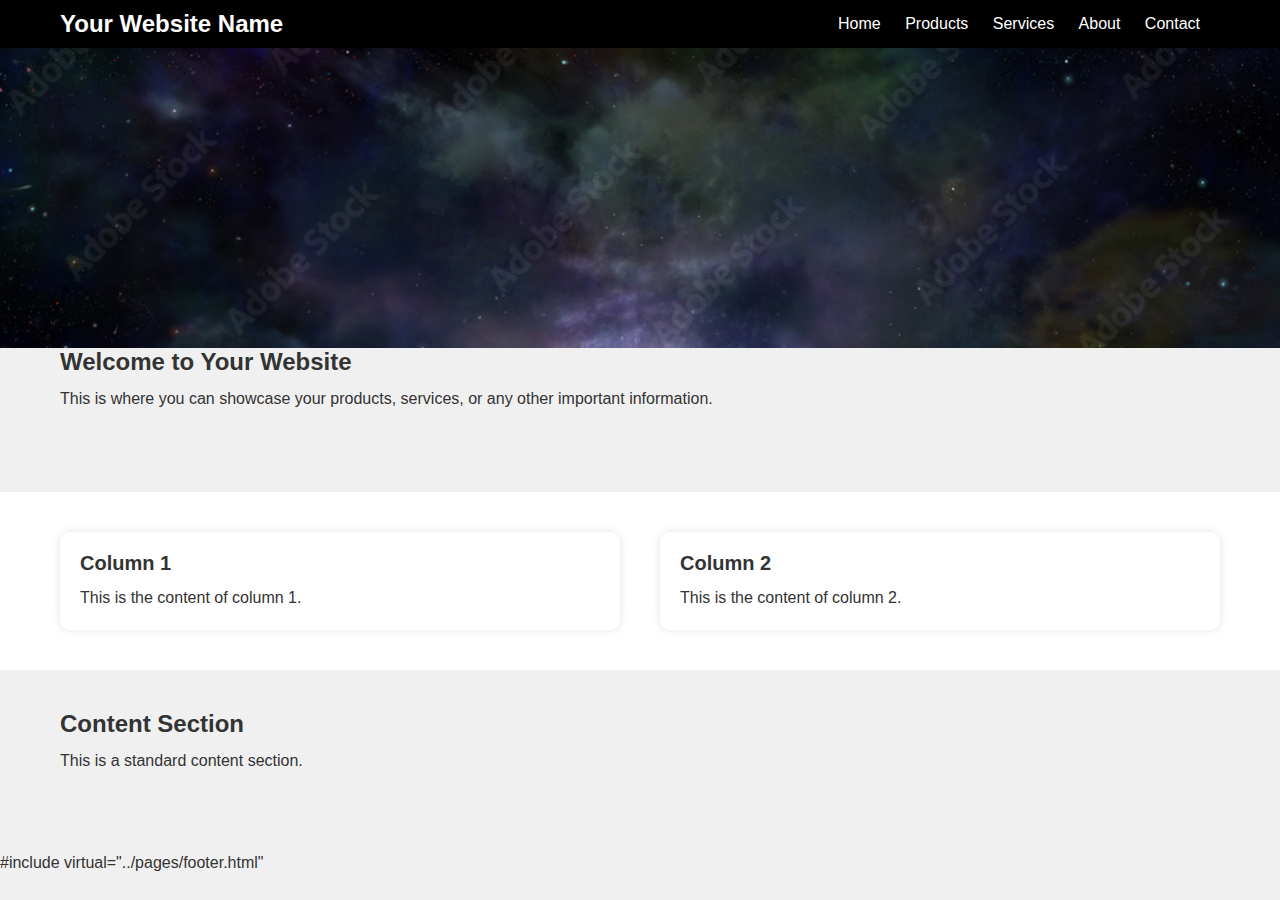
<file: index.html>
<!DOCTYPE html>
<html lang="en">
<head>
    <meta charset="UTF-8">
    <meta name="viewport" content="width=device-width, initial-scale=1.0">
    <title>Scrolling Banner</title>
    <link rel="stylesheet" href="https://cdnjs.cloudflare.com/ajax/libs/font-awesome/4.7.0/css/font-awesome.min.css">
    <link rel="stylesheet" href="asset/css/style.css">
</head>
<body>
    <header>
        <div class="container">
            <h1>Your Website Name</h1>
            <nav>
                <ul>
                    <li><a href="#">Home</a></li>
                    <li><a href="#">Products</a></li>
                    <li><a href="#">Services</a></li>
                    <li><a href="#">About</a></li>
                    <li><a href="#">Contact</a></li>
                </ul>
            </nav>
        </div>
    </header>
    

        <div class="banner">
            <img src="asset/media/Banner1.jpeg" alt="Banner 1" class="active">
            <img src="asset/media/Banner2.jpeg" alt="Banner 2">
            <img src="asset/media/Banner3.jpeg" alt="Banner 3">
            <img src="asset/media/Banner4.jpeg" alt="Banner 4">
        </div>
        
        <div class="container">
            <section class="content-section">
                <div class="container"></div>
                <h2>Welcome to Your Website</h2>
                <p>This is where you can showcase your products, services, or any other important information.</p>
            </div>
            </section>
            <main>
                <section class="split-section">
                    <div class="container">
                        <div class="column">
                            <h2>Column 1</h2>
                            <p>This is the content of column 1.</p>
                        </div>
                        <div class="column">
                            <h2>Column 2</h2>
                            <p>This is the content of column 2.</p>
                        </div>
                    </div>
                </section>
                <section class="content-section">
                    <div class="container">
                        <h2>Content Section</h2>
                        <p>This is a standard content section.</p>
                        <!-- Add more content here -->
                    </div>
                </section>
            </main>


    <!-- Other sections or content here -->
            <!-- Add more sections as needed -->
        </div>

    
  #include virtual="../pages/footer.html"
        
    <script src="js/script.js"></script>
</body>
</html>
</file>
<file: asset/css/style.css>
/* Reset default margin and padding */
* {
    margin: 0;
    padding: 0;
    box-sizing: border-box;
}

/* Global styles */
body {
    font-family: 'Segoe UI', Tahoma, Geneva, Verdana, sans-serif;
    background-color: #f0f0f0;
    color: #333;
}

.container {
    max-width: 1200px;
    margin: 0 auto;
    padding: 0 20px;
}

header {
    background-color: #000;
    color: #fff;
    padding: 10px 0;
}

header .container {
    display: flex;
    justify-content: space-between;
    align-items: center;
}

header h1 {
    font-size: 24px;
}

nav ul {
    list-style-type: none;
}

nav ul li {
    display: inline;
    margin-right: 20px;
}

nav ul li a {
    color: #fff;
    text-decoration: none;
    font-size: 16px;
}

nav ul li a:hover {
    text-decoration: underline;
}

main {
    padding: 40px 0;
}

section {
    margin-bottom: 40px;
}

section h2 {
    font-size: 24px;
    margin-bottom: 10px;
}

section p {
    font-size: 16px;
    line-height: 1.6;
}

footer {
    background-color: #000;
    color: #fff;
    padding: 20px 0;
    text-align: center;
}

footer p {
    font-size: 14px;
}

/* Banner Styles */
.banner {
    width: 100%;
    overflow: hidden;
    position: relative;
    height: 300px; /* Adjust height as needed */
}

.banner img {
    width: 100%;
    height: auto;
    position: absolute;
    top: 0;
    left: 0;
    opacity: 0;
    transition: opacity 2s ease-in-out; /* Adjust transition duration */
}

.banner img.active {
    opacity: 1;
}

/* Your existing CSS styles */

.split-section {
    padding: 40px 0;
    background-color: #fff;
}

.split-section .container {
    display: flex;
    justify-content: space-between;
}

.split-section .column {
    width: calc(50% - 20px); /* Adjust width as needed */
    background-color: #fff;
    border-radius: 10px;
    box-shadow: 0 0 10px rgba(0, 0, 0, 0.1); /* Shadow effect */
    padding: 20px;
}

.split-section .column h2 {
    font-size: 20px;
    margin-bottom: 10px;
}

.split-section .column p {
    font-size: 16px;
    line-height: 1.6;
}

/* Your existing CSS styles */

footer {
    background-color: black;
    color: #fff;
    padding: 40px 0;
}

.footer-info {
    display: flex;
    justify-content: space-between;
    flex-wrap: wrap;
}

.footer-column {
    width: calc(33.33% - 20px); /* Adjust width as needed */
}

.footer-column h3 {
    font-size: 18px;
    margin-bottom: 10px;
}

.footer-column p {
    font-size: 14px;
}

.social-links {
    list-style: none;
    padding: 0;
}

.social-links li {
    display: inline-block;
    margin-right: 10px;
}

.social-links li:last-child {
    margin-right: 0;
}

.social-links a {
    color: #fff;
    text-decoration: none;
    font-size: 20px;
}
/* Your existing CSS styles */

.fade-in {
    opacity: 0;
    animation: fade-in 1s ease forwards;
}

@keyframes fade-in {
    from {
        opacity: 0;
    }
    to {
        opacity: 1;
    }
}
/* Your existing CSS styles */

.social-links.white-icons li a {
    color: #fff; /* Set icon color to white */
}
/* Your existing CSS styles */

.login-container {
    display: flex;
    justify-content: center;
    align-items: center;
    height: 100vh;
}

.login-form {
    width: 100%;
    max-width: 400px; /* Adjust width as needed */
    padding: 40px;
    border-radius: 10px;
    background-color: #fff;
    box-shadow: 0px 0px 10px rgba(0, 0, 0, 0.1);
}

.login-form h2 {
    font-size: 24px;
    margin-bottom: 20px;
}

.input-group {
    margin-bottom: 20px;
}

.input-group label {
    font-size: 16px;
    margin-bottom: 5px;
}

.input-group input {
    width: 100%;
    padding: 12px;
    border: 1px solid #ccc;
    border-radius: 5px;
    font-size: 16px;
}

button {
    width: 100%;
    padding: 12px;
    border: none;
    border-radius: 5px;
    background-color: #007bff;
    color: #fff;
    cursor: pointer;
    font-size: 16px;
    transition: background-color 0.3s;
}

button:hover {
    background-color: #0056b3;
}
</file>
